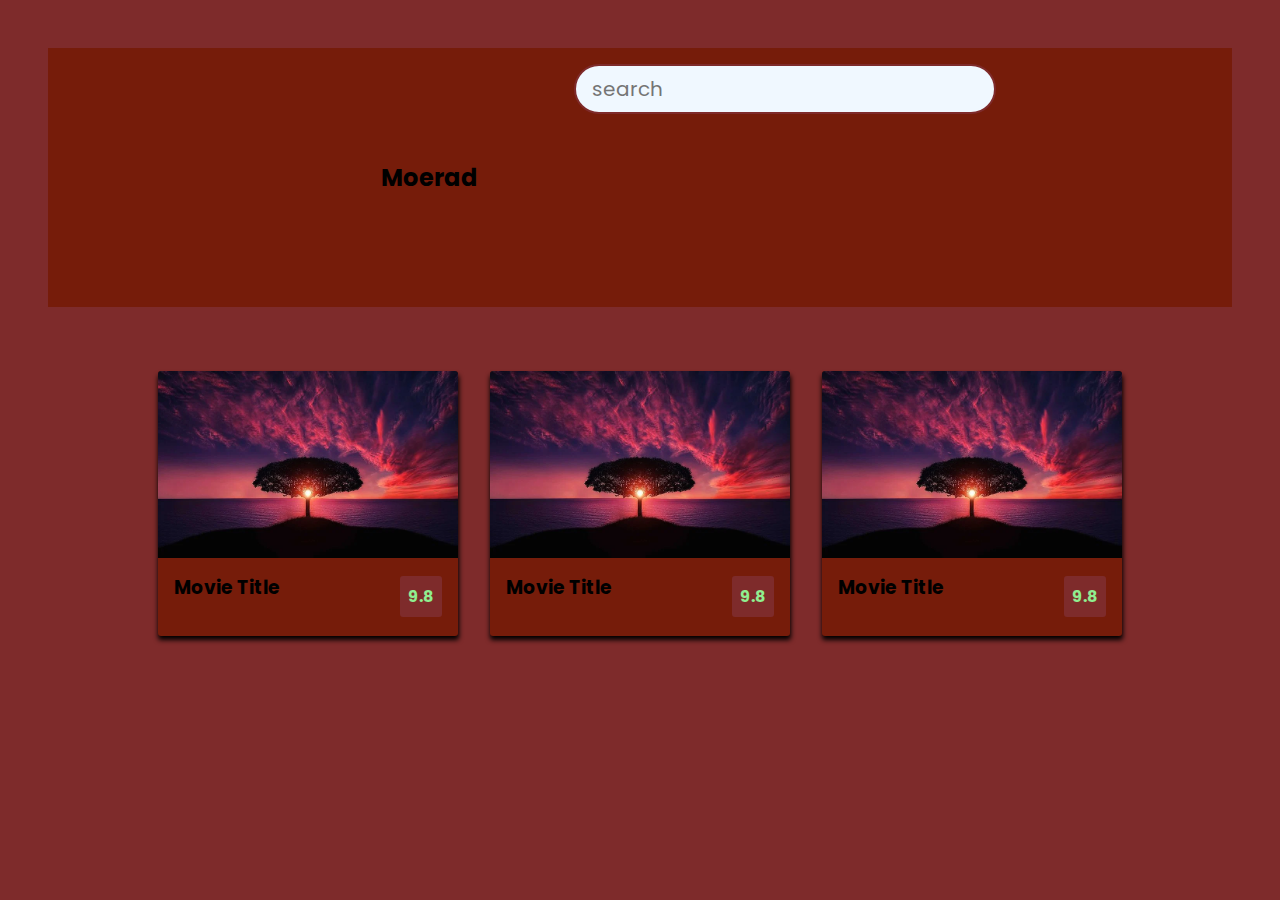
<file: index.html>
<!DOCTYPE html>
<html lang="en">
<head>
    <meta charset="UTF-8">
    <meta http-equiv="X-UA-Compatible" content="IE=edge">
    <meta name="viewport" content="width=device-width, initial-scale=1.0">
    <link rel="stylesheet" href="style.css">
    <link rel="icon" type="image" href="https://github.com/Rasyidmhm/Testing-Png/blob/main/KIRAITORI.jpg">
    <title>Moerad</title>
</head>
<body>
    <header>
        <h2 class="titles">Moerad</h2>
        <form id="form">
            <input type="text" placeholder="search" id="search" class="search">
        </form>

    </header>

    <main id="main">
        <div class="movie">
            <img src="./Png/tree-736885__480.webp" alt="Image">
            <div class="movie-info">
                <h3>Movie Title</h3>
                <span class="green">9.8</span>
            </div>

            <div class="overview">

                <h3>Overview</h3>


                Lorem ipsum dolor sit amet consectetur, adipisicing elit. Mollitia obcaecati excepturi provident? 
                Minus nemo culpa rerum odio quos enim repellat reprehenderit ducimus sunt fugiat pariatur, consectetur, 
                qui suscipit quo dicta?
            </div>
        </div>
        <div class="movie">
            <img src="./Png/tree-736885__480.webp" alt="Image">
            <div class="movie-info">
                <h3>Movie Title</h3>
                <span class="green">9.8</span>
            </div>

            <div class="overview">
                Lorem ipsum dolor sit amet consectetur, adipisicing elit. Mollitia obcaecati excepturi provident? 
                Minus nemo culpa rerum odio quos enim repellat reprehenderit ducimus sunt fugiat pariatur, consectetur, 
                qui suscipit quo dicta?
            </div>
        </div>
        <div class="movie">
            <img src="./Png/tree-736885__480.webp" alt="Image">
            <div class="movie-info">
                <h3>Movie Title</h3>
                <span class="green">9.8</span>
            </div>

            <div class="overview">
                Lorem ipsum dolor sit amet consectetur, adipisicing elit. Mollitia obcaecati excepturi provident? 
                Minus nemo culpa rerum odio quos enim repellat reprehenderit ducimus sunt fugiat pariatur, consectetur, 
                qui suscipit quo dicta?
            </div>
        </div>
    </main>
    
    <script src="script.js"></script>
</body>
</html>
</file>
<file: style.css>
@import url('https://fonts.googleapis.com/css2?family=Poppins:wght@200;400;700&display=swap');

*{
    box-sizing: border-box;
}

:root{
    --primary-color:rgb(126, 43, 43);
    --secondary-color:#761c0a;


}

body{
    background-color: var(--primary-color);
    font-family: 'Poppins',sans-serif;
    margin: 0;
}

header{
    margin: 3rem;
    padding: 1rem;
    display: flex;
    justify-content: center;
    background-color: var(--secondary-color);
}

.titles{
    margin: 3rem;
    padding: 3rem;
}

.header-img{
    justify-content: flex-start;
    background-color: transparent ;
}
.header-img img{
    width: 60px;
    

}
.form{
    width: 32px;
}

.search{
    background-color: aliceblue;
    border: 2px solid var(--primary-color);
    padding: 0.5rem 1rem;
    border-radius: 50px;
    font-size: 20px;
    color: var(--secondary-color);
    font-family: inherit;
}

.search:focus{
    outline: 0;
    background-color: #928f8f;
}

main{
    display: flex;
    flex-wrap: wrap;
    justify-content: center;
}
.movie{
    width: 300px;
    margin: 1rem;
    border-radius: 3px;
    box-shadow: 0.2px 4px 5px rgb(0, 0, 0);
    background-color: var(--secondary-color);
    position: relative;
    overflow: hidden;
    
}
.movie img{
    width: 100%;
}

.movie-info{
     display: flex;
     align-items: center;
     justify-content: space-between;
     padding: 0.5rem 1rem 1rem;

}

.movie-info h3{
    margin-top: 0;
}

.movie-info span{
    background-color: var(--primary-color);
    padding: 0.5rem 0.5rem;
    border-radius: 3px;
    font-weight: bold;
}

.movie-info span.green{
    color: lightgreen;
}

.movie-info span.orange{
    color: orange;
}

.movie-info span.black{
    color: black;
}

.overview{
    position: absolute;
    left: 0;
    right: 0;
    bottom: 0;
    background-color: seashell;
    padding : 1rem;
    max-height: 100%;
    transform: translateY(101%);
    transition: transform 0.3s ease-in;
}

.movie:hover .overview{
    transform: translateY(0)
}
</file>
